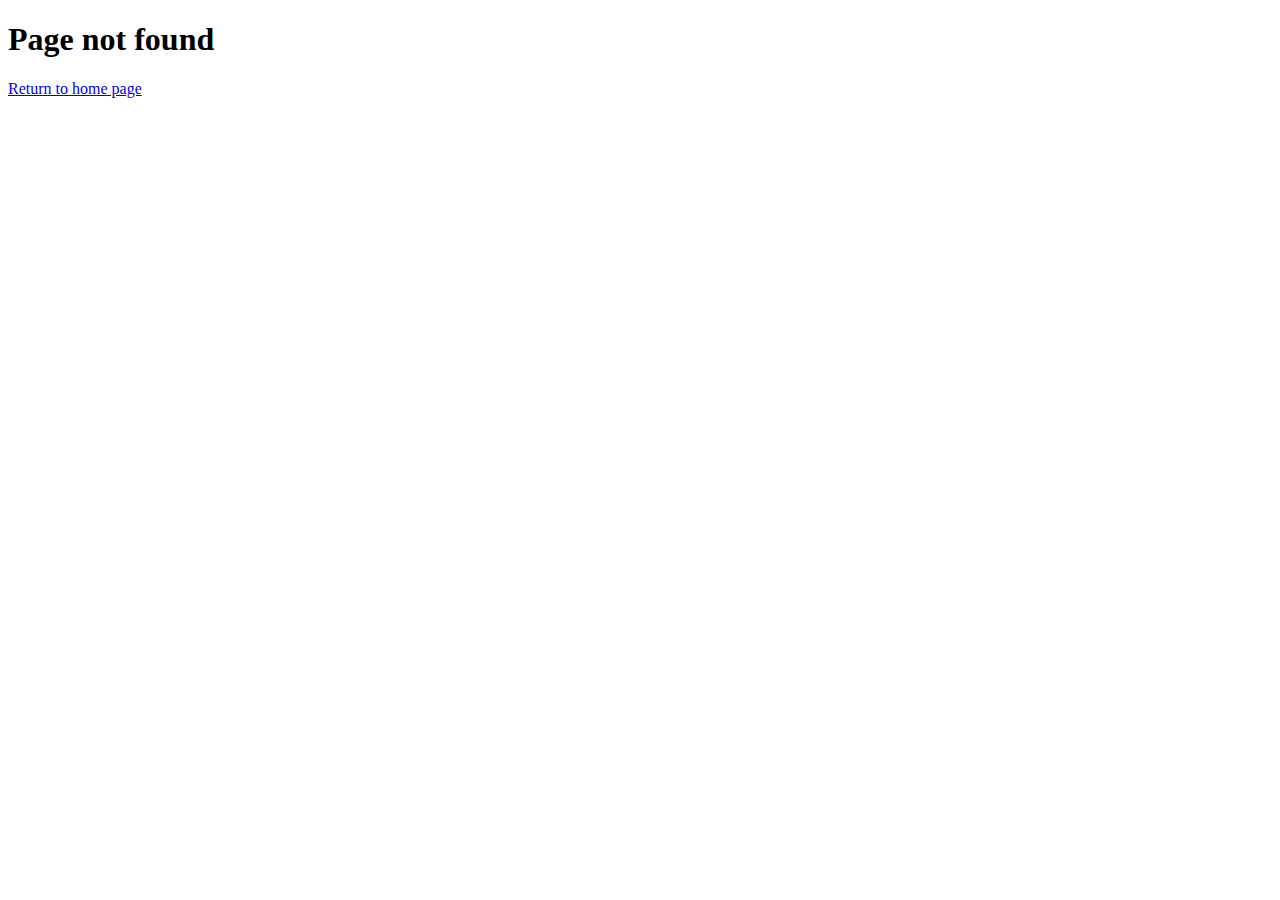
<file: termux.ga/GET.html>
<!doctype html>

<html lang="en">
<head>

	<meta charset="utf-8">
	<meta name="viewport" content="width=device-width, initial-scale=1">

	<title>Page not found</title>

	<link rel="stylesheet" href="//d3b4n3yyoc8n59.cloudfront.net/f2c99cbbaa/compiled/responsive-site-less-site-offline.imports.css">

</head>
<body class="not-found">

	<h1>Page not found</h1>

	<p class="home-link"><a href="/">Return to home page</a></p>

</body>
</html>
</file>
